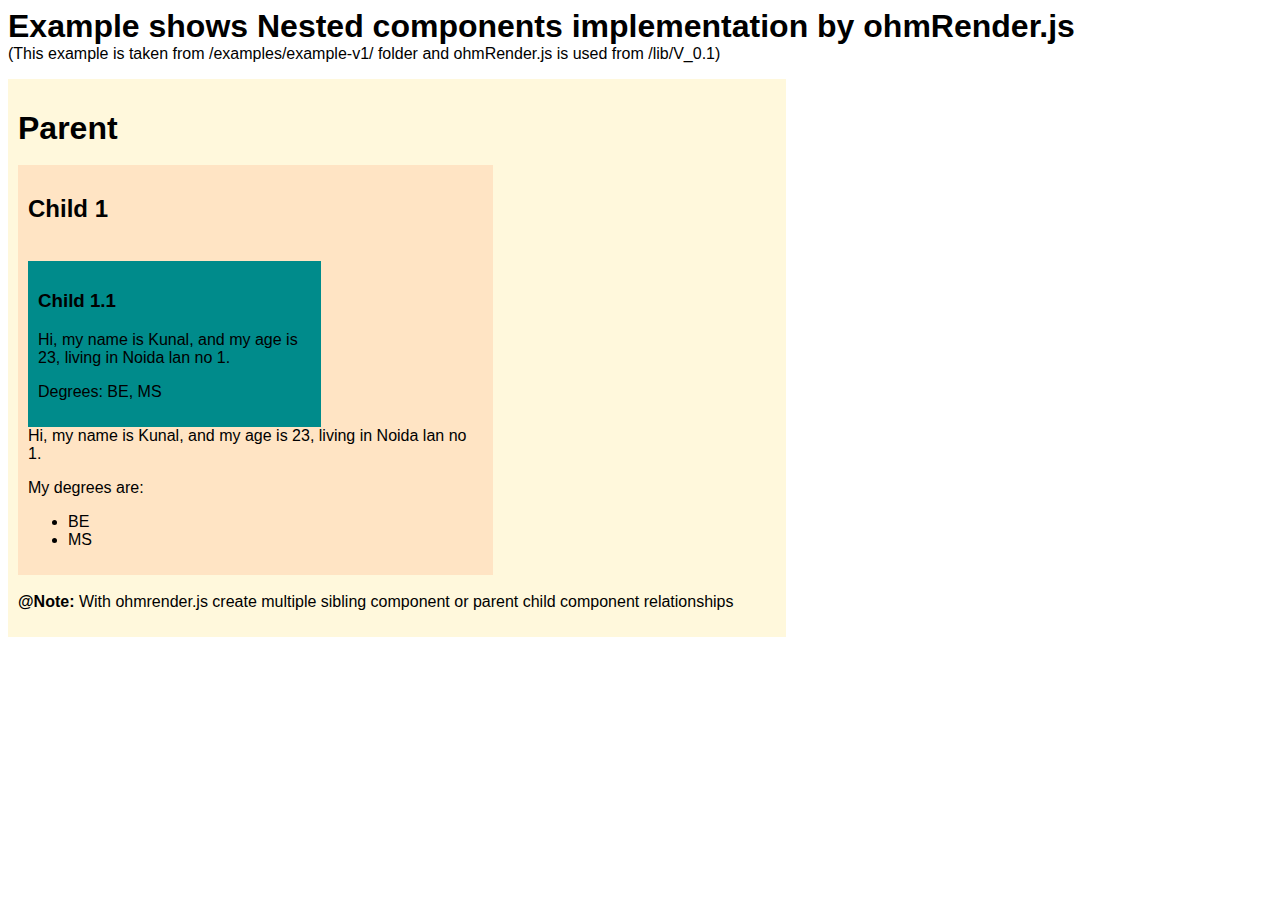
<file: examples/example-v1/index.html>
<html>
  <head>
    <style>
        *{
            font-family: Arial, Helvetica, sans-serif;
        }
        H1{
            margin-bottom: 0px;
        }
        p{
            margin-top: 0px;
        }
        .parent,.child-1,.child-2{
            width:60%;
            padding:10px;
        }
        .parent{
            background-color:cornsilk;
        }
        .child-2{
            background-color: bisque;
        }
        .child-1{
            background-color: darkcyan;
        }
    </style>
    <script type="text/javascript">
        //components
        // var child1ParsedMarkup, child2ParsedMarkup;
    </script>
    <script type="text/javascript" src="../../lib/js/ohmRender.js"></script>
  </head>
  <body>
    <H1>Example shows Nested components implementation by ohmRender.js</H1>
    <p> (This example is taken from /examples/example-v1/ folder and ohmRender.js is used from /lib/V_0.1)
    </p>
    <div class="page">

    </div>


    <script id="child-1" type="text/html">
        <div class="child-1">
            <h3>Child 1.1</h3>
            <p>Hi, my name is <%this.name%>, and my age is <%this.age%>, living in <%this.address.street%>.</p> 
            <p>Degrees: <%this.degree[0]%>, <%this.degree[1]%></p>
        </div>
    </script>
    <script id="child-2" type="text/html">
      <div class="child-2">
        <h2>Child 1</h2><br/>
        <div>
          <%child1ParsedMarkup(this)%>
        </div>  
        <p>Hi, my name is <%this.name%>, and my age is <%this.age%>, living in <%this.address.street%>.
        </p>
        <p>My degrees are:</p>
        <ul>
        <%for(var i = 0; i<this.degree.length; i++){%>
            <li><%this.degree[i]%></li>
        <%}%>
        </ul>
      </div>
    </script>
    <script id="parent" type="text/html">
        <div class="parent" style="text-align:left;">
            <h1>Parent</h1><br/>
            <div><%child2ParsedMarkup(this)%></div> 
            <br>
            <p><%this.parentData.type%> <%this.parentData.description%></p>
        </div>
    </script>
    <script type="text/javascript" src="js/main.js"></script>
  </body>
</html>
</file>
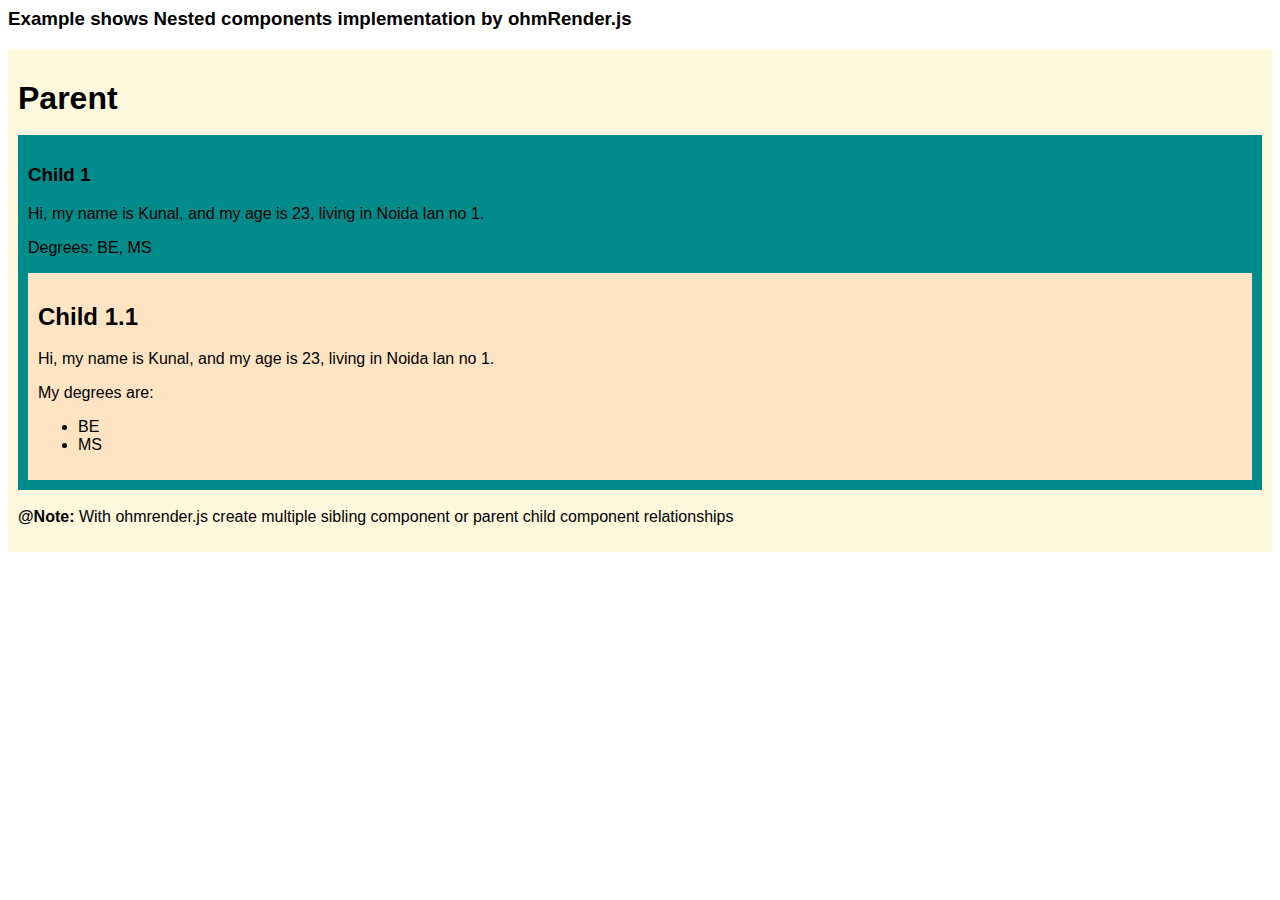
<file: examples/page/component/sample6/index.html>
<html>
  <head>
    <script type="text/javascript" src="../../../../lib/js/ohmRender.js"></script>
  </head>
  <body>
    <H3>Example shows Nested components implementation by ohmRender.js</H3>
    <!-- Root -->
    <div class="page"></div>

     <!-- main.js -->
     <script type="text/javascript">
        function render(app){
            var Root = document.getElementsByClassName("page")[0];
            Root.insertAdjacentHTML('beforeend', app);
        }
        async function initApp($w) {
            var data = { name: "Kunal", age: 23, address: { street: 'Noida lan no 1' }, degree: ['BE', 'MS'], parentData: {"type": "<strong>@Note: </strong>", "description": "With ohmrender.js create multiple sibling component or parent child component relationships" }};
            var templates = {
                "child1": await getTemplate('child1.html'),
                "child2": await getTemplate('child1.1.html'),
                "parent": await getTemplate('parent.html')
            };
            var child1Component = ohmify(templates['child1']);
            var child2Component = ohmify(templates['child2']);
            var parentComponent = ohmify(templates['parent']);
            
            //Exposing to global scope so the it can be accessed to templates present outside of initApp function.
            $w.child1Component = child1Component;
            $w.child2Component = child2Component;
            $w.parentComponent = parentComponent;
            render(parentComponent(data));
        }
        async function getTemplate(url){
            var response = await fetch(url);
            return await response.text();
        }
        initApp(window);
    </script>
     <style>
        *{
            font-family: Arial, Helvetica, sans-serif;
        }
        H1{
            margin-bottom: 0px;
        }
        p{
            margin-top: 0px;
        }
        .parent,.child-1,.child-2{
            width: inherit;
            padding:10px;
        }
        .parent{
            background-color:cornsilk;
        }
        .child-2{
            background-color: bisque;
        }
        .child-1{
            background-color: darkcyan;
        }
    </style>
  </body>
</html>
</file>
